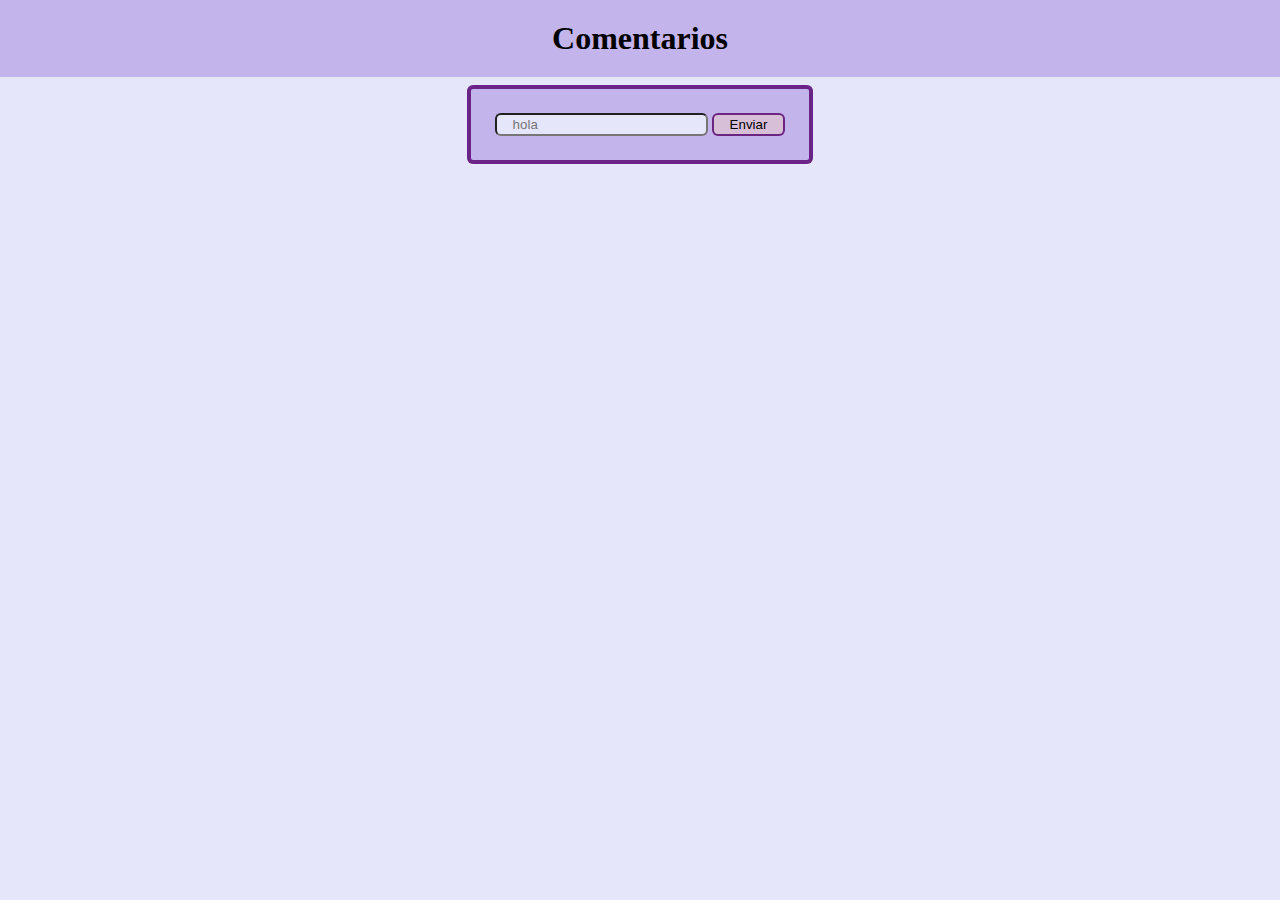
<file: index.html>
<!DOCTYPE html>
<html lang="en">

<head>
    <meta charset="UTF-8">
    <meta name="viewport" content="width=device-width, initial-scale=1.0">
    <link rel="stylesheet" href="./styles.css">
    <title>Comentarios</title>
</head>

<body>
    <h1>Comentarios</h1>

    <div class="contenedorinput">
        <input class="input" type="text" placeholder="hola">
        <input onclick="comentar()" class="boton" type="button" value="Enviar">
    </div>

    <div class="comentarios"></div>


</body>

</html>
<script src="./script.js"></script>
</file>
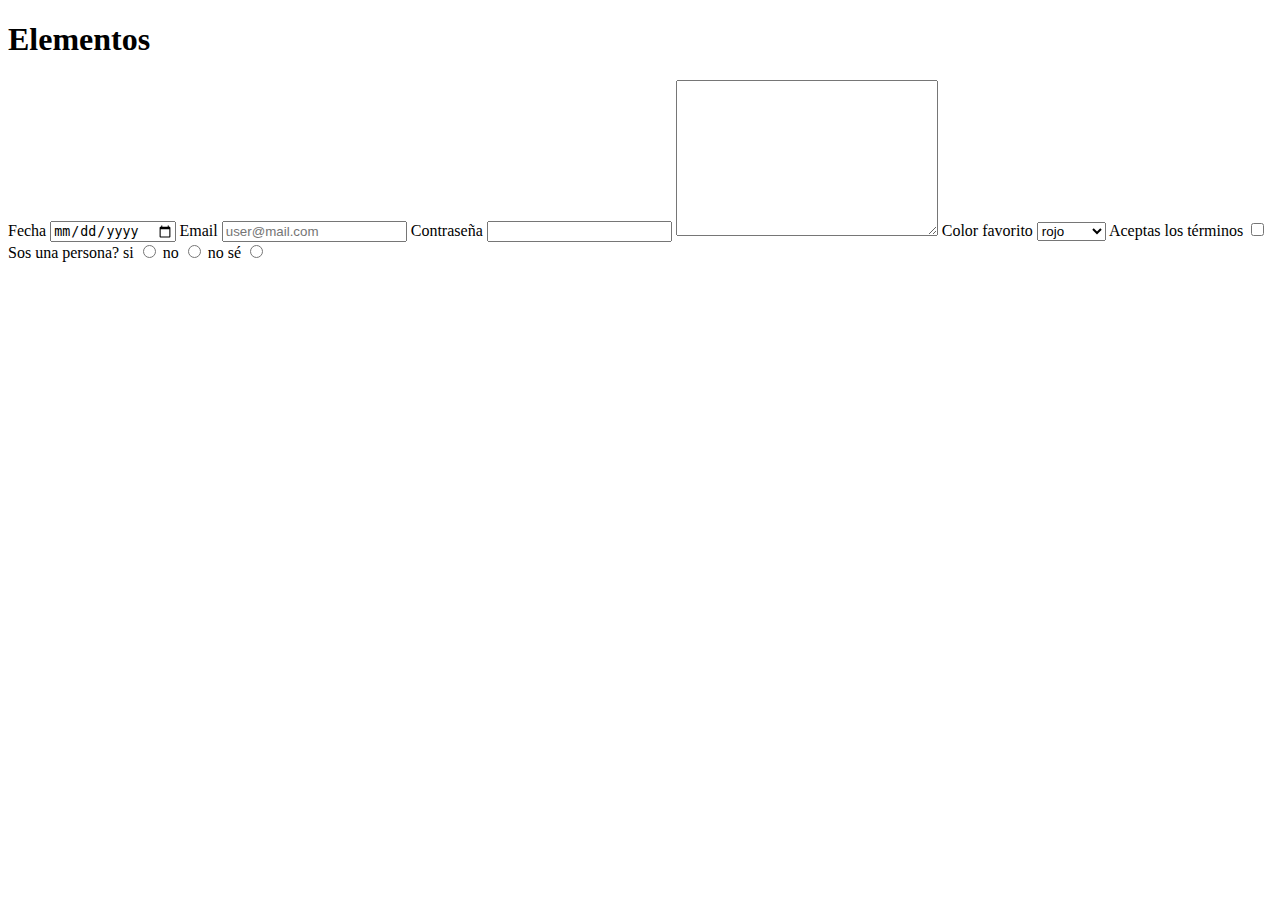
<file: ejemplo.html>
<!DOCTYPE html>
<html lang="en">
<head>
    <meta charset="UTF-8">
    <meta name="viewport" content="width=device-width, initial-scale=1.0">
    <title>Comentarios</title>
</head>
<body>
    <h1>Elementos</h1>
    <!-- elemento input cambia su valor con el type -->
    <label for=" ">
        Fecha
        <input type="date" name="Fecha" id="">
    </label>
    <label for="">
        Email
        <input type="email" name="" id=""
        placeholder="user@mail.com"> 
        <!-- texto de ejemplo -->
    </label>
    <label for="">
        Contraseña
        <input type="password" name="" id="">
    </label>
    <!--  -->

    <textarea name="" id="" cols="30" rows="10"></textarea>
    <!-- bloc de notas o parrafos -->

    <label for=""> Color favorito </label>
    <select name="" id="">
        <option value="">rojo</option>
        <option value="">azul</option>
        <option value="">verde</option>
        <option value="">amarillo</option>
    </select>
    
    <label for="">Aceptas los términos</label>
    <input type="checkbox" name="" id="">

    <div> <label for=""> Sos una persona?</label>
        <!-- radio = multiple choice -->
        <label for="">si</label>
        <input type="radio" name="" id="">
        <label for="">no</label>
        <input type="radio" name="" id="">
        <label for="">no sé</label>
        <input type="radio" name="" id="">
    </div>



</body>
</html>
</file>
<file: styles.css>
*{
    margin: 0;
    padding: 0;
    box-sizing: border-box;
}

:root{
    --color-primario: #570570d3;
    --color-secundario: rgba(164, 135, 223, 0.521);
}

/* input */
body{
    background-color: lavender;
    font-weight: 800;


    display: flex;
    flex-direction: column;
    justify-content: center;
    align-items: center;
    gap: 8px;
}

.contenedorinput{
    background-color: var(--color-secundario);
    padding: 24px;
    border: 4px var(--color-primario) solid;
    border-radius: 6px;

}

h1{
    background-color: var(--color-secundario);
    width: 100%;
    text-align: center;
    padding: 20px;
    /* text-shadow: 2px 2px 0px black; */
}

.respuestas{
    background-color: var(--color-secundario);
    width: 100%;
    padding: 0px 200px;
    border: 2px var(--color-primario) solid;
    border-radius: 6px;
}

.boton{
    background-color: thistle;
    padding: 2px 16px;
    border: 2px solid var(--color-primario);
    cursor: pointer;
    /* box-shadow: 2px 2px 0px black; */
    border-radius: 6px;
    transition: all 1s;
}

.boton:hover{
    box-shadow: 2px 2px 0px black;
    transform: rotateX(2px);
}
.boton:active{
    transform: rotateY(2px);
}

.input{
    background-color: lavender;
    padding: 2px 16px;
    border-radius: 6px;
}
.input:focus{
    outline:1px solid var(--color-primario);
}
</file>
